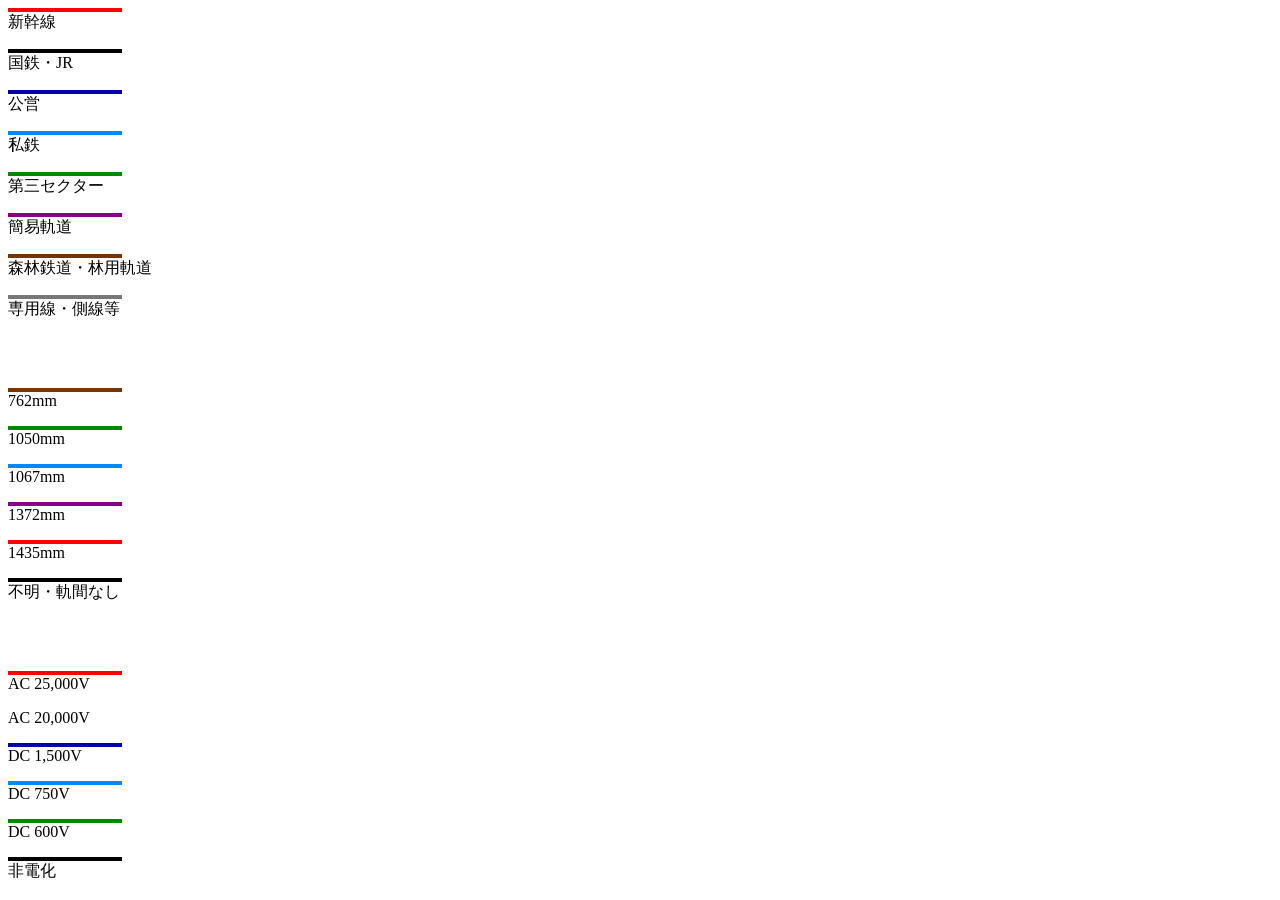
<file: hanrei.html>
<html lang="ja" dir="ltr">
  <head>
    <meta charset="utf-8">
    <title>サンプルページ</title>
    <style>
      .red {
        width: 110px;
        height:0px;
        border: 2px solid #ff0000;
      }
      .black {
        width: 110px;
        height:0px;
        border: 2px solid #000000;
      }
      .green {
        width: 110px;
        height:0px;
        border: 2px solid #008800;
      }
      .blue {
        width: 110px;
        height:0px;
        border: 2px solid #0088ff;
      }
      .navy {
        width: 110px;
        height:0px;
        border: 2px solid #0000aa;
      }
      .purple {
        width: 110px;
        height:0px;
        border: 2px solid #880088;
      }
      .brown {
        width: 110px;
        height:0px;
        border: 2px solid #773300;
      }
      .gray {
        width: 110px;
        height:0px;
        border: 2px solid #777777;
      }
    </style>
  </head>
  <body>
 
    <p><div class="red"></div>新幹線</p>
    <p><div class="black"></div>国鉄・JR</p>
    <p><div class="navy"></div>公営</p>
    <p><div class="blue"></div>私鉄</p>
    <p><div class="green"></div>第三セクター</p>
    <p><div class="purple"></div>簡易軌道</p>
    <p><div class="brown"></div>森林鉄道・林用軌道</p>
    <p><div class="gray"></div>専用線・側線等</p>

    <br><br>
 
    <p><div class="brown"></div>762mm</p>
    <p><div class="green"></div>1050mm</p>
    <p><div class="blue"></div>1067mm</p>
    <p><div class="purple"></div>1372mm</p>
    <p><div class="red"></div>1435mm</p>
    <p><div class="black"></div>不明・軌間なし</p>

    <br><br>
 
    <p><div class="red"></div>AC 25,000V</p>
    <p><div class="pink"></div>AC 20,000V</p>
    <p><div class="navy"></div>DC 1,500V</p>
    <p><div class="blue"></div>DC 750V</p>
    <p><div class="green"></div>DC 600V</p>
    <p><div class="black"></div>非電化</p>
 
  </body>
</html>
</file>
